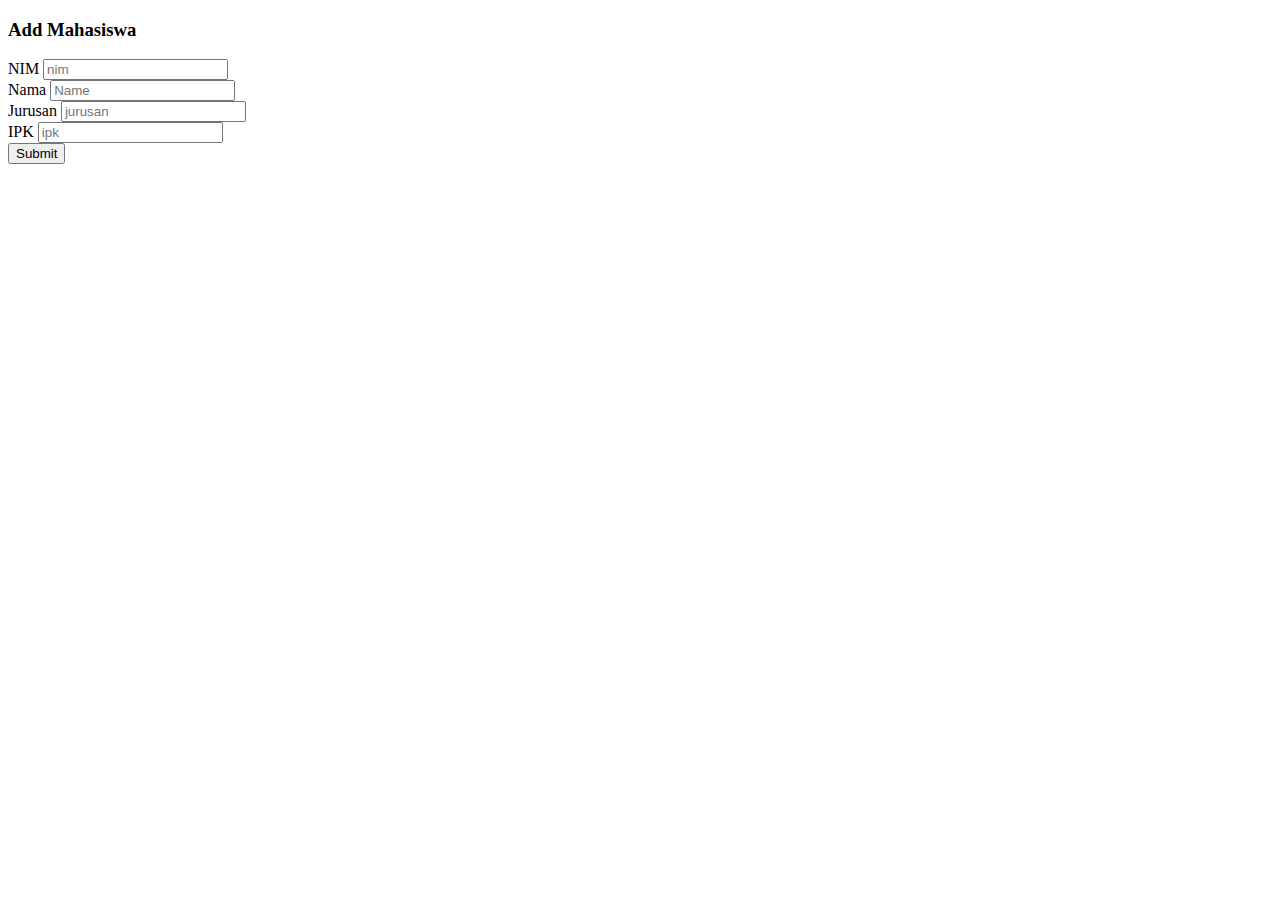
<file: testing/src/main/resources/templates/add-mahasiswa.html>
<!DOCTYPE html>
<html xmlns:th="http://www.thymeleaf.org">

<head>
    <meta charset="utf-8">
    <meta http-equiv="x-ua-compatible" content="ie=edge">
    <title>Update User</title>
    <meta name="viewport" content="width=device-width, initial-scale=1">
    <link rel="stylesheet" href="https://stackpath.bootstrapcdn.com/bootstrap/4.1.3/css/bootstrap.min.css" integrity="sha384-MCw98/SFnGE8fJT3GXwEOngsV7Zt27NXFoaoApmYm81iuXoPkFOJwJ8ERdknLPMO" crossorigin="anonymous">
    <link rel="stylesheet" href="https://use.fontawesome.com/releases/v5.4.1/css/all.css" integrity="sha384-5sAR7xN1Nv6T6+dT2mhtzEpVJvfS3NScPQTrOxhwjIuvcA67KV2R5Jz6kr4abQsz" crossorigin="anonymous">
</head>

<body>
<div class="container my-5">
    <h3> Add Mahasiswa</h3>
    <div class="card">
        <div class="card-body">
            <div class="col-md-8">
                <form action="#" th:action="@{/add}" th:object="${mhs}" method="post">
                    <div class="row">
                        <div class="form-group col-md-8">
                            <label for="nim" class="col-form-label">NIM</label> <input type="text" th:field="*{nim}" class="form-control" id="nim" placeholder="nim"> <span th:if="${#fields.hasErrors('nim')}" th:errors="*{nim}" class="text-danger"></span>
                        </div>
                        <div class="form-group col-md-8">
                            <label for="name" class="col-form-label">Nama</label> <input type="text" th:field="*{name}" class="form-control" id="name" placeholder="Name"> <span th:if="${#fields.hasErrors('name')}" th:errors="*{name}" class="text-danger"></span>
                        </div>
                        <div class="form-group col-md-8">
                            <label for="jurusan" class="col-form-label">Jurusan</label> <input type="text" th:field="*{jurusan}" class="form-control" id="jurusan" placeholder="jurusan"> <span th:if="${#fields.hasErrors('jurusan')}" th:errors="jurusan" class="text-danger"></span>
                        </div>
                        <div class="form-group col-md-8">
                            <label for="ipk" class="col-form-label">IPK</label> <input type="text" th:field="*{ipk}" class="form-control" id="ipk" placeholder="ipk"> <span th:if="${#fields.hasErrors('ipk')}" th:errors="ipk" class="text-danger"></span>
                        </div>

                        <div class="form-group col-md-8">
                            <input type="submit" class="btn btn-primary" value="Submit">
                        </div>
                    </div>
                </form>
            </div>
        </div>
    </div>
</div>
</body>

</html>
</file>
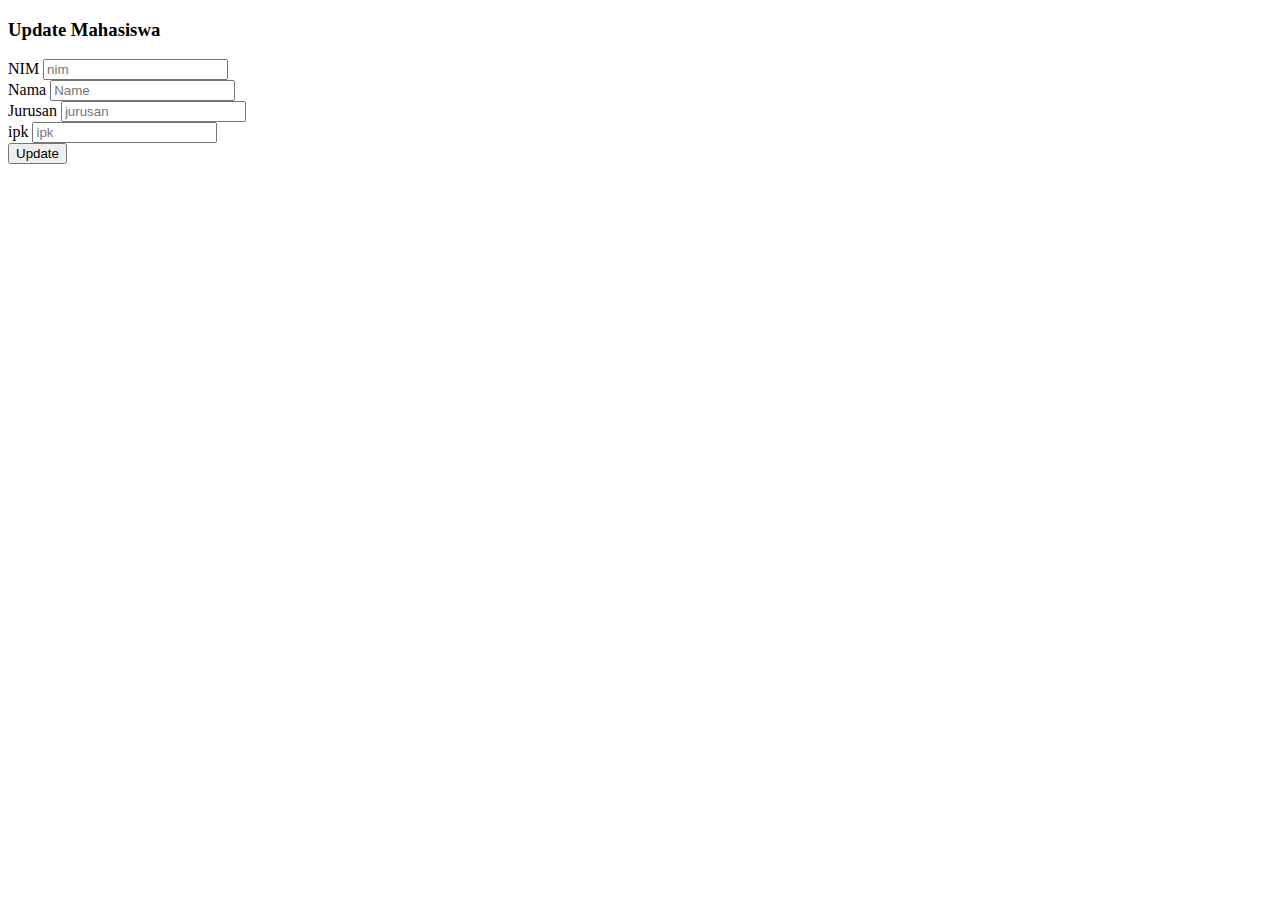
<file: testing/src/main/resources/templates/update-mahasiswa.html>
<!DOCTYPE html>
<html xmlns:th="http://www.thymeleaf.org">

<head>
    <meta charset="utf-8">
    <meta http-equiv="x-ua-compatible" content="ie=edge">
    <title>Update User</title>
    <meta name="viewport" content="width=device-width, initial-scale=1">
    <link rel="stylesheet" href="https://stackpath.bootstrapcdn.com/bootstrap/4.1.3/css/bootstrap.min.css" integrity="sha384-MCw98/SFnGE8fJT3GXwEOngsV7Zt27NXFoaoApmYm81iuXoPkFOJwJ8ERdknLPMO" crossorigin="anonymous">
    <link rel="stylesheet" href="https://use.fontawesome.com/releases/v5.4.1/css/all.css" integrity="sha384-5sAR7xN1Nv6T6+dT2mhtzEpVJvfS3NScPQTrOxhwjIuvcA67KV2R5Jz6kr4abQsz" crossorigin="anonymous">
</head>

<body>
<div class="container my-5">
    <h3> Update Mahasiswa</h3>
    <div class="card">
        <div class="card-body">
            <div class="col-md-8">
                <form action="#" th:action="@{/update/{id}(id=${page.id})}" th:object="${page}" method="post">
                    <div class="row">
                        <div class="form-group col-md-8">
                            <label for="nim" class="col-form-label">NIM</label> <input type="text" th:field="*{nim}" class="form-control" id="nim" placeholder="nim"> <span th:if="${#fields.hasErrors('nim')}" th:errors="*{nim}" class="text-danger"></span>
                        </div>
                        <div class="form-group col-md-8">
                            <label for="name" class="col-form-label">Nama</label> <input type="text" th:field="*{name}" class="form-control" id="name" placeholder="Name"> <span th:if="${#fields.hasErrors('name')}" th:errors="*{name}" class="text-danger"></span>
                        </div>
                        <div class="form-group col-md-8">
                            <label for="jurusan" class="col-form-label">Jurusan</label> <input type="text" th:field="*{jurusan}" class="form-control" id="jurusan" placeholder="jurusan"> <span th:if="${#fields.hasErrors('jurusan')}" th:errors="jurusan" class="text-danger"></span>
                        </div>
                        <div class="form-group col-md-8">
                            <label for="ipk" class="col-form-label">ipk</label> <input type="text" th:field="*{ipk}" class="form-control" id="ipk" placeholder="ipk"> <span th:if="${#fields.hasErrors('ipk')}" th:errors="ipk" class="text-danger"></span>
                        </div>

                        <div class="form-group col-md-8">
                            <input type="submit" class="btn btn-primary" value="Update">
                        </div>
                    </div>
                </form>
            </div>
        </div>
    </div>
</div>
</body>

</html>
</file>
